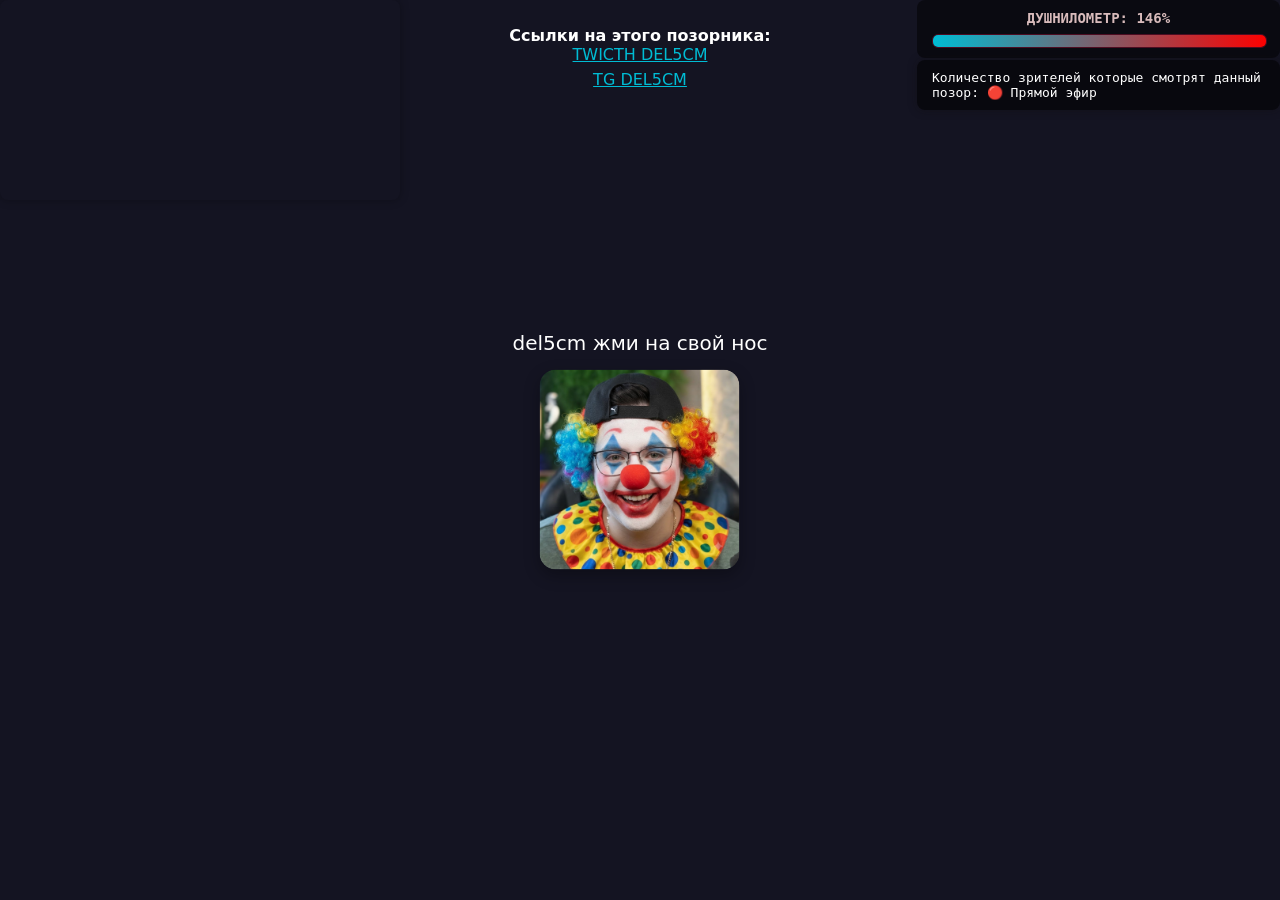
<file: index.html>
<!DOCTYPE html>
<html lang="ru">
<head>
<meta charset="UTF-8">
<meta name="viewport" content="width=device-width, initial-scale=1.0">
<title>del5cm</title>
<link rel="stylesheet" href="style.css">
</head>
<body>

<div class="links-container" id="linksContainer">
  <p class="links-title">Ссылки на этого позорника:</p>
  <ul class="links-list">
    <li><a href="https://twitch.tv/del1ght" target="_blank" rel="noopener noreferrer">TWICTH DEL5CM</a></li>
    <li><a href="https://t.me/deldaet" target="_blank" rel="noopener noreferrer">TG DEL5CM</a></li>
  </ul>
</div>

<p class="top-instruction hidden" id="topInstruction">НАЖМИ ДЕРЖИ И ВОДИ МЫШККОЙ ПО ЭКРАНУ</p>

<div class="container" id="startContainer">
  <p class="my-text" id="startText">del5cm жми на свой нос</p>
  <button class="square-btn" id="squareBtn">
    <img src="images/clown.png" alt="clown">
  </button>
</div>

<div class="balloons-container" id="balloonsContainer">
    <canvas id="balloonsCanvas"></canvas>
</div>

<div class="grid-background">
  <img id="del1" class="bg-img" src="images/del1.png" alt="del1">
  <img id="del2" class="bg-img" src="images/del2.png" alt="del2">
  <img id="del3" class="bg-img" src="images/del3.png" alt="del3">
  <img id="del4" class="bg-img" src="images/del4.png" alt="del4">
</div>

<img class="draggable-img hidden" id="dragImage" src="images/clown2.png" alt="draggable">

<div class="chat-ticker" id="chatTicker">
  Ожидание сообщения от ахуенный людей...
</div>

<div class="chat-container" id="chatContainer"></div>

<div class="cringe-meter" id="cringeMeter">
  <div class="meter-title">ДУШНИЛОМЕТР: <span id="cringeValue">146</span>%</div>
  <div class="meter-bar-bg">
    <div class="meter-bar-fill" id="meterFill"></div>
  </div>
</div>

<div class="online-counter" id="onlineCounter">
  Количество зрителей которые смотрят данный позор: <span id="viewerCount">0</span>
</div>

<script src="script.js"></script>
</body>
</html>
</file>
<file: style.css>
body {
  font-family: system-ui, sans-serif;
  background: #141422;
  color: #f0f0f0;
  display: flex;
  justify-content: center;
  align-items: center;
  height: 100vh;
  margin: 0;
  overflow: hidden;
  position: relative;
}

.online-counter {
  position: absolute;
  top: 60px;
  right: 0px;
  z-index: 999;
  background: rgba(0, 0, 0, 0.6);
  padding: 10px 15px;
  width: 333px;
  border-radius: 8px;
  color: #fff;
  font-family: monospace;
  font-size: 13px;
  box-shadow: 0 0 10px rgba(14, 13, 13, 0.4);
  transition: opacity 0.6s ease, visibility 0.6s ease;
}

.cringe-meter {
  position: absolute;
  top: 0px;
  right: 0px;
  z-index: 999;
  width: 333px;
  background: rgba(0, 0, 0, 0.5);
  padding: 10px 15px;
  border-radius: 8px;
  text-align: center;
  font-family: monospace;
  transition: opacity 0.6s ease, visibility 0.6s ease;
}

.meter-title {
  font-size: 14px;
  font-weight: bold;
  color: #d8bbbb;
  margin-bottom: 8px;
}

.meter-bar-bg {
  width: 100%;
  height: 12px;
  background: #222;
  border-radius: 6px;
  overflow: hidden;
  border: 1px solid #4d0c21;
}

.meter-bar-fill {
  width: 100%;
  height: 100%;
  background: linear-gradient(90deg, #00bcd4, #fc0101);
  transition: width 0.3s ease;
}

.chat-container {
  position: absolute;
  top: 0px;
  left: 0px;
  z-index: 999;
  width: 400px;
  height: 200px;
  background: rgba(0, 0, 0, 0);
  color: #fff;
  font-family: monospace;
  font-size: 15px;
  text-align: center;
  border-radius: 8px;
  box-shadow: 0 0 10px rgba(2, 2, 2, 0.3);
  display: flex;
  flex-direction: column;
  justify-content: flex-end;
  overflow: hidden;
  transition: opacity 0.6s ease, visibility 0.6s ease;
}

.chat-message {
  margin-top: 10px;
  word-break: break-word;
}

.chat-ticker {
  display: none;
}

.links-container {
  position: absolute;
  top: 10px;
  left: 50%;
  transform: translateX(-50%);
  z-index: 0;
  text-align: center;
  transition: opacity 0.6s ease, visibility 0.6s ease;
}

.links-title {
  font-size: 16px;
  font-weight: bold;
  margin-bottom: 0px;
  color: #fff;
}

.links-list {
  list-style: none;
  padding: 0;
  margin: 0;
}

.links-list li {
  margin-bottom: 6px;
}

.links-list a {
  color: #00bcd4;
  text-decoration: underline;
  cursor: pointer;
}

.links-list a:hover {
  color: #ff4081;
}

.container {
  display: flex;
  flex-direction: column;
  align-items: center;
  gap: 15px;
  z-index: 10;
  position: absolute;
  left: 50%;
  top: 50%;
  transform: translate(-50%, -50%);
}

.top-instruction {
  position: absolute;
  top: 20px;
  left: 50%;
  transform: translateX(-50%);
  color: #000000;
  font-size: 28px;
  font-weight: bold;
  letter-spacing: 2px;
  margin: 0;
  z-index: 50;
  text-shadow:
    0 0 5px #fff,
    0 0 10px #fff,
    0 0 20px #00f3ff,
    0 0 40px #00f3ff,
    0 0 80px #00f3ff;
}

.hidden {
  opacity: 0 !important;
  visibility: hidden !important;
  pointer-events: none !important;
  transition: opacity 0.6s ease, visibility 0.6s ease;
}

.my-text {
  color: #ffffff;
  font-size: 20px;
  text-align: center;
  margin: 0;
}

.square-btn {
  width: 200px;
  height: 200px;
  background: transparent;
  border: none;
  border-radius: 16px;
  cursor: pointer;
  padding: 0;
  overflow: hidden;
  box-shadow: 0 6px 16px rgba(0, 0, 0, 0.3);
  transition: transform 0.1s ease;
  flex-shrink: 0;
}

.square-btn img {
  width: 100%;
  height: 100%;
  object-fit: cover;
  display: block;
  border-radius: 16px;
}

.square-btn:active {
  transform: scale(0.95);
}

.grid-background {
  position: absolute;
  top: 0;
  left: 0;
  width: 100vw;
  height: 100vh;
  z-index: 1;
  pointer-events: none;
}

.bg-img {
  position: absolute;
  object-fit: cover;
  object-position: center;
  opacity: 0;
  visibility: hidden;
  transition: opacity 0.3s ease, visibility 0.3s ease;
}

#del1 { top: 0; left: 0; width: 50%; height: 50%; }
#del2 { top: 0; right: 0; width: 50%; height: 50%; }
#del3 { bottom: 0; left: 0; width: 50%; height: 50%; }
#del4 { bottom: 0; right: 0; width: 50%; height: 50%; }

.bg-img.show {
  opacity: 1;
  visibility: visible;
}

.draggable-img {
  position: absolute;
  left: 50%;
  top: 50%;
  transform: translate(-50%, -50%);
  width: 150px;
  height: 150px;
  cursor: grab;
  user-select: none;
  z-index: 1000;
}

.draggable-img:active {
  cursor: grabbing;
}

.balloons-container {
  position: fixed;
  top: 0;
  left: 0;
  width: 100vw;
  height: 100vh;
  pointer-events: none;
  z-index: 100;
  opacity: 0;
  visibility: hidden;
  transition: opacity 0.5s ease, visibility 0.5s ease;
}

.balloons-container.show {
  opacity: 1;
  visibility: visible;
}

#balloonsCanvas {
  width: 100%;
  height: 100%;
}
</file>
